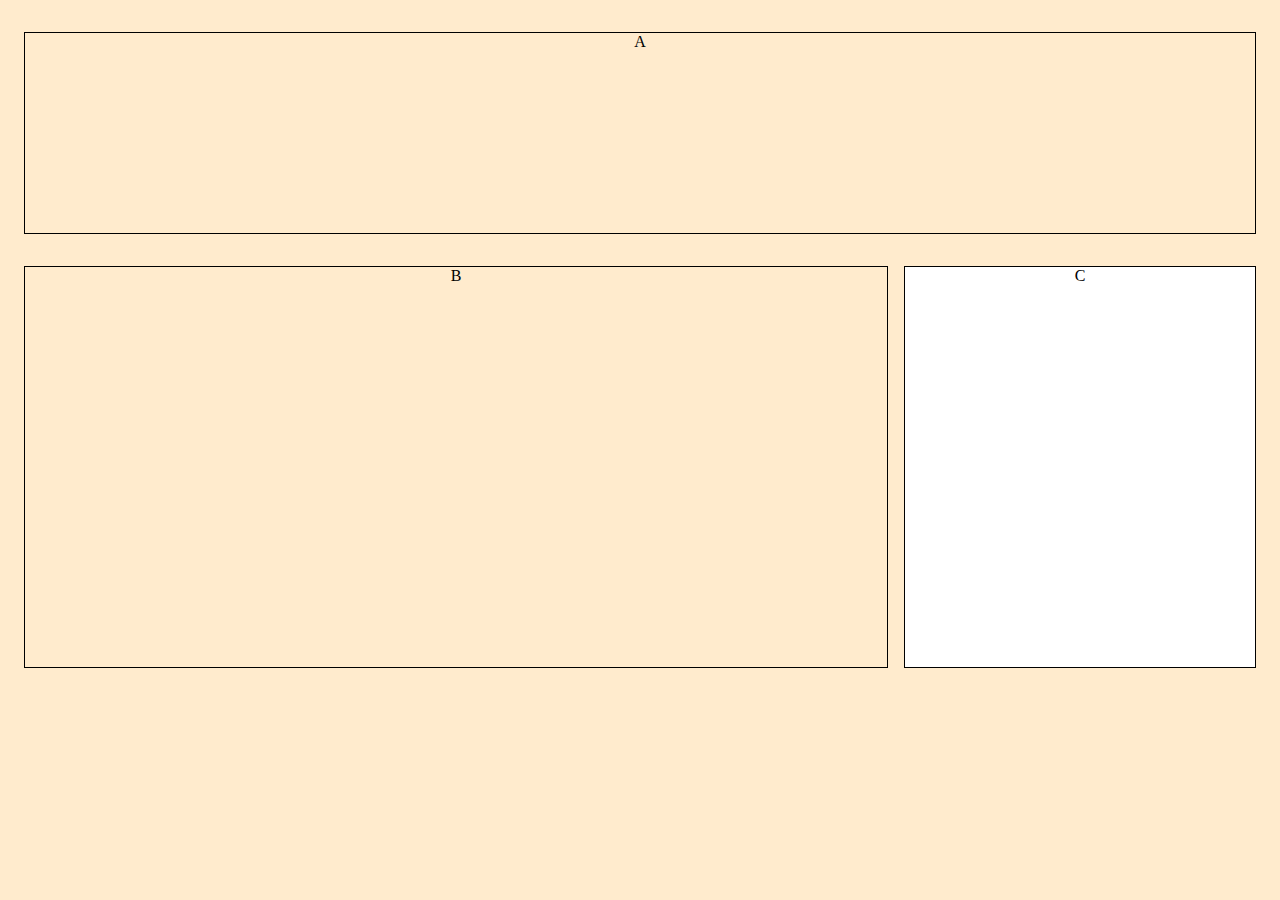
<file: medial-queries1/index.html>
<!DOCTYPE html>
<html lang="en" dir="ltr">
  <head>
    <meta charset="utf-8">
    <title>Media Queries 1</title>
    <link rel="stylesheet" href="main.css">
  </head>
  <body>
    <div class="container">
      <div class="a">A</div>
      <div class="bottom">
        <div class="b">B</div>
        <div class="c">C</div> 
      </div>
    </div>
  </body>
</html>
</file>
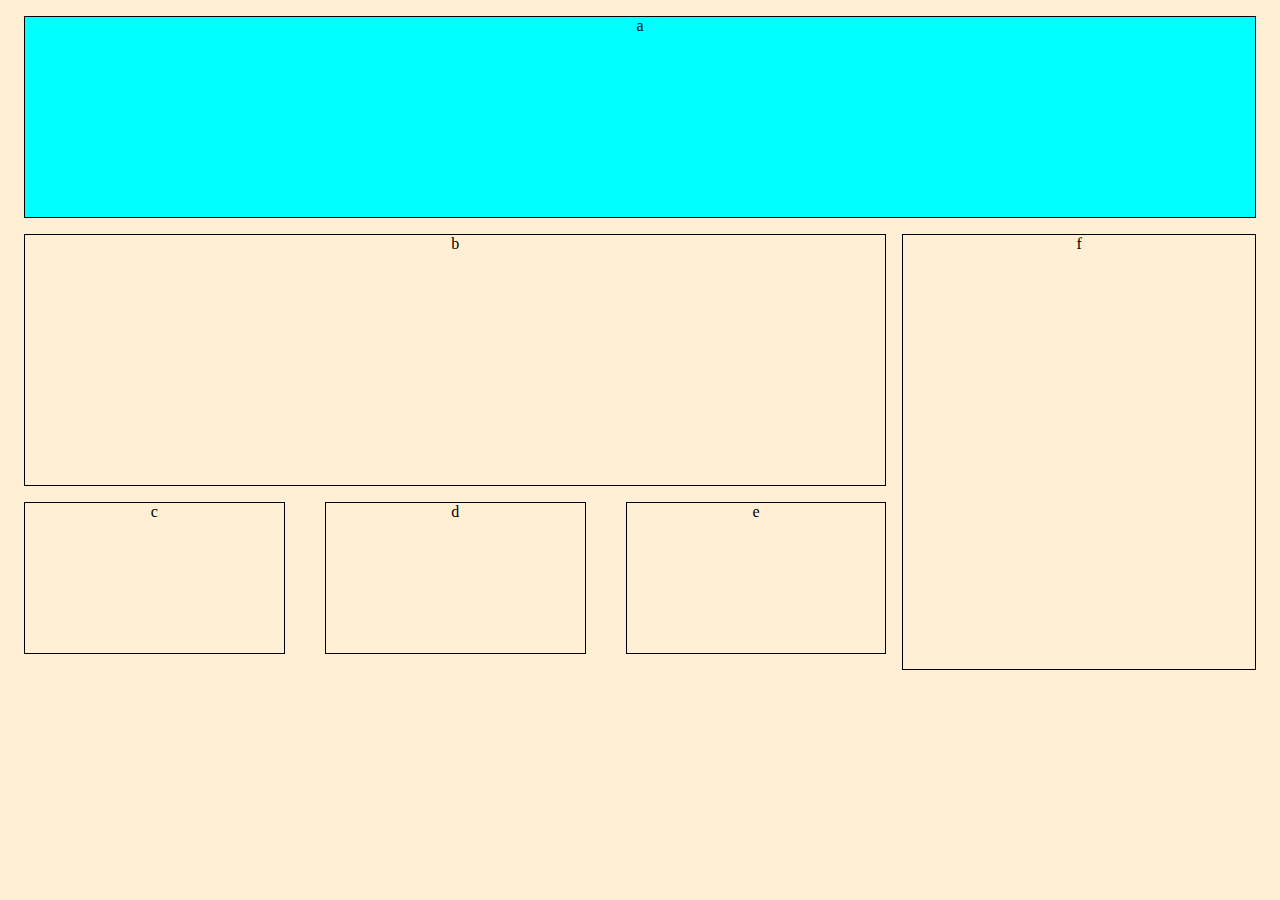
<file: medial-queries2/index.html>
<!DOCTYPE html>
<html lang="en" dir="ltr">
  <head>
    <meta charset="utf-8">
    <title>Media Queries 2</title>
    <link rel="stylesheet" href="main.css">
  </head>
  <body>
    <div class="container">
      <div class="a">a</div>
      <div class="bcde">
        <div class="b">b</div>
      <div class="cde">
          <div class="c">c</div>
          <div class="d">d</div>         
          <div class="e">e</div>
      </div>
      </div>
      <div class="f">f</div>
    </div>
  </body>
</html>
</file>
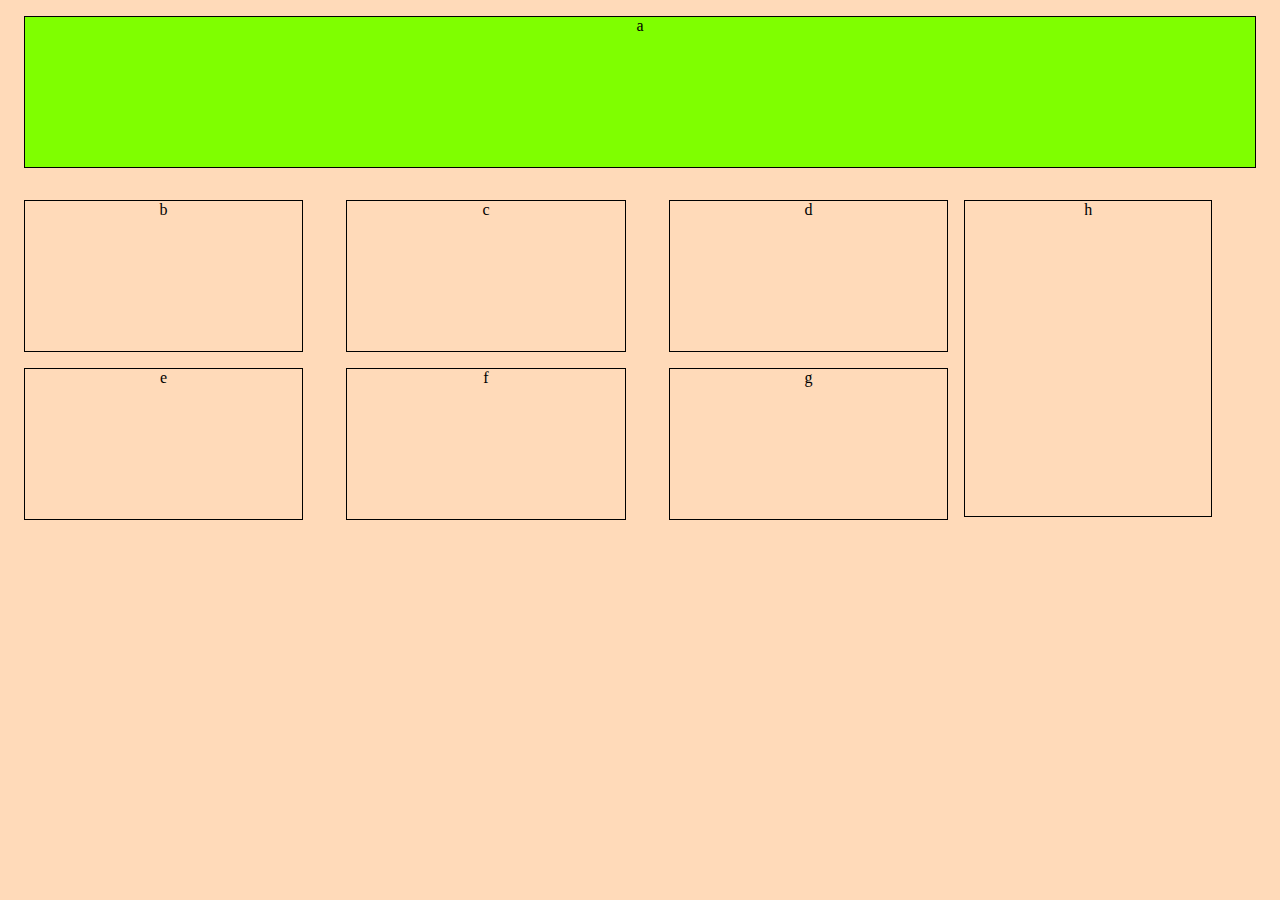
<file: medial-queries3/index.html>
<!DOCTYPE html>
<html lang="en" dir="ltr">
  <head>
    <meta charset="utf-8">
    <title>Media Queries 3</title>
    <link rel="stylesheet" href="main.css">
  </head>
  <body>
    <div class="container">
      <div class="a">a</div>
      <section class="bcdefg">
        <section class="bcd">
          <div class="b">b</div>
          <div class="c">c</div>
          <div class="d">d</div>
        </section>
        <section class="efg">
          <div class="e">e</div>
          <div class="f">f</div>
          <div class="g">g</div>
        </section>
      </section>
      <div class="h">h</div>
    </div>
  </body>
</html>
</file>
<file: medial-queries1/main.css>
body {
  background: blanchedalmond;
}

.container{
  width: auto;
  display: flex;
  flex-direction: column;
  margin: 1em;
}

.a, .b, .c{
  border: 1px solid black;
  text-align: center;
  margin: 1em 0 1em 0;
}

.a{
  min-height: 150px;
  flex-grow: 1;
}

.b{
  min-height: 400px;
}

.c{
  min-height: 150px;
  min-width: auto;
  background-color: blue;
  flex-grow: 1;
}

@media (min-width: 600px) {
  .a{
    min-height: 200px;
  }
  .b{
    min-width: 70%;
  }
  .c{
    background-color: white;
    min-width: 50px;
  }

  .bottom{
    display: flex;
    flex-direction: row;
    flex-wrap: wrap;
    gap: 1em;
  }
}
</file>
<file: medial-queries2/main.css>
body {
  background: papayawhip;
}

.container{
  width: auto;
  display: flex;
  flex-direction: column;
  margin: 1em;
  gap: 1em;
}

.a, .b, .f{
  border: 1px solid black;
  text-align: center;
}

.a{
  min-height: 100px;
  flex-grow: 1;
}

.b{
  min-height: 250px;
  flex-shrink: 1;
}

.f{
  min-height: 100px;
  flex-grow: 1;
}

.c, .d, .e{
  min-width: 30%;
  border: 1px solid black;
  text-align: center;
}
.cde{
  display: flex;
  flex-direction: row;
  justify-content: space-between;
  min-height: 100px;
  flex-grow: 1;
  margin: 1em 0 1em 0;
}


@media (min-width: 600px){
  .container{
    flex-direction: row;
    flex-wrap: wrap;
  }

  .a{
    background-color: aqua;
    height: 200px;
    width: 100%;
  }

  .b{
    max-height: 100px;
    min-width: 80%;
  }

 .c, .d, .e{
  min-width: 30%;
  min-height: 150px;
 }

 .f{
  max-width: 30%;
  min-height: 300px;
 }

 .bcde{
  width: 70%;
  display: inline-flex;
  flex-direction: column;
 }
}
</file>
<file: medial-queries3/main.css>
body {
  background: peachpuff;
}

.container{
  width: auto;
  display: flex;
  flex-direction: column;
  margin: 1em;
  gap: 1em;
}

.a, .b, .c, .d, .e, .f, .g, .h{
  border: 1px solid black;
  text-align: center;
  height: 100px;
}

.bcd{
  display: flex;
  flex-direction: row;
  justify-content: space-between;
  margin: 1em 0 1em 0;
}

.efg{
  display: flex;
  flex-direction: row;
  justify-content: space-between;
}

.h{
  height: 200px;
  flex-shrink: 1;
}

.b, .c, .d{
  min-width: 30%
}

.e, .f, .g{
  min-width: 30%;
}

@media (min-width: 600px){
  .container{
    flex-direction: row;
    flex-wrap: wrap;
  }
  .a{
    background-color: chartreuse;
    width: 100%;
    min-height: 150px;
  }

  .b, .c, .d{
    min-width: 30%;
    min-height: 150px;
  }

  .e, .f, .g{
    min-width: 30%;
    min-height: 150px;
  }

  .bcdefg{
    width: 75%;
  }
  
  .h{
    margin-top: 1em;
    width: 20%;
    height: 315px;
  }
}
</file>
